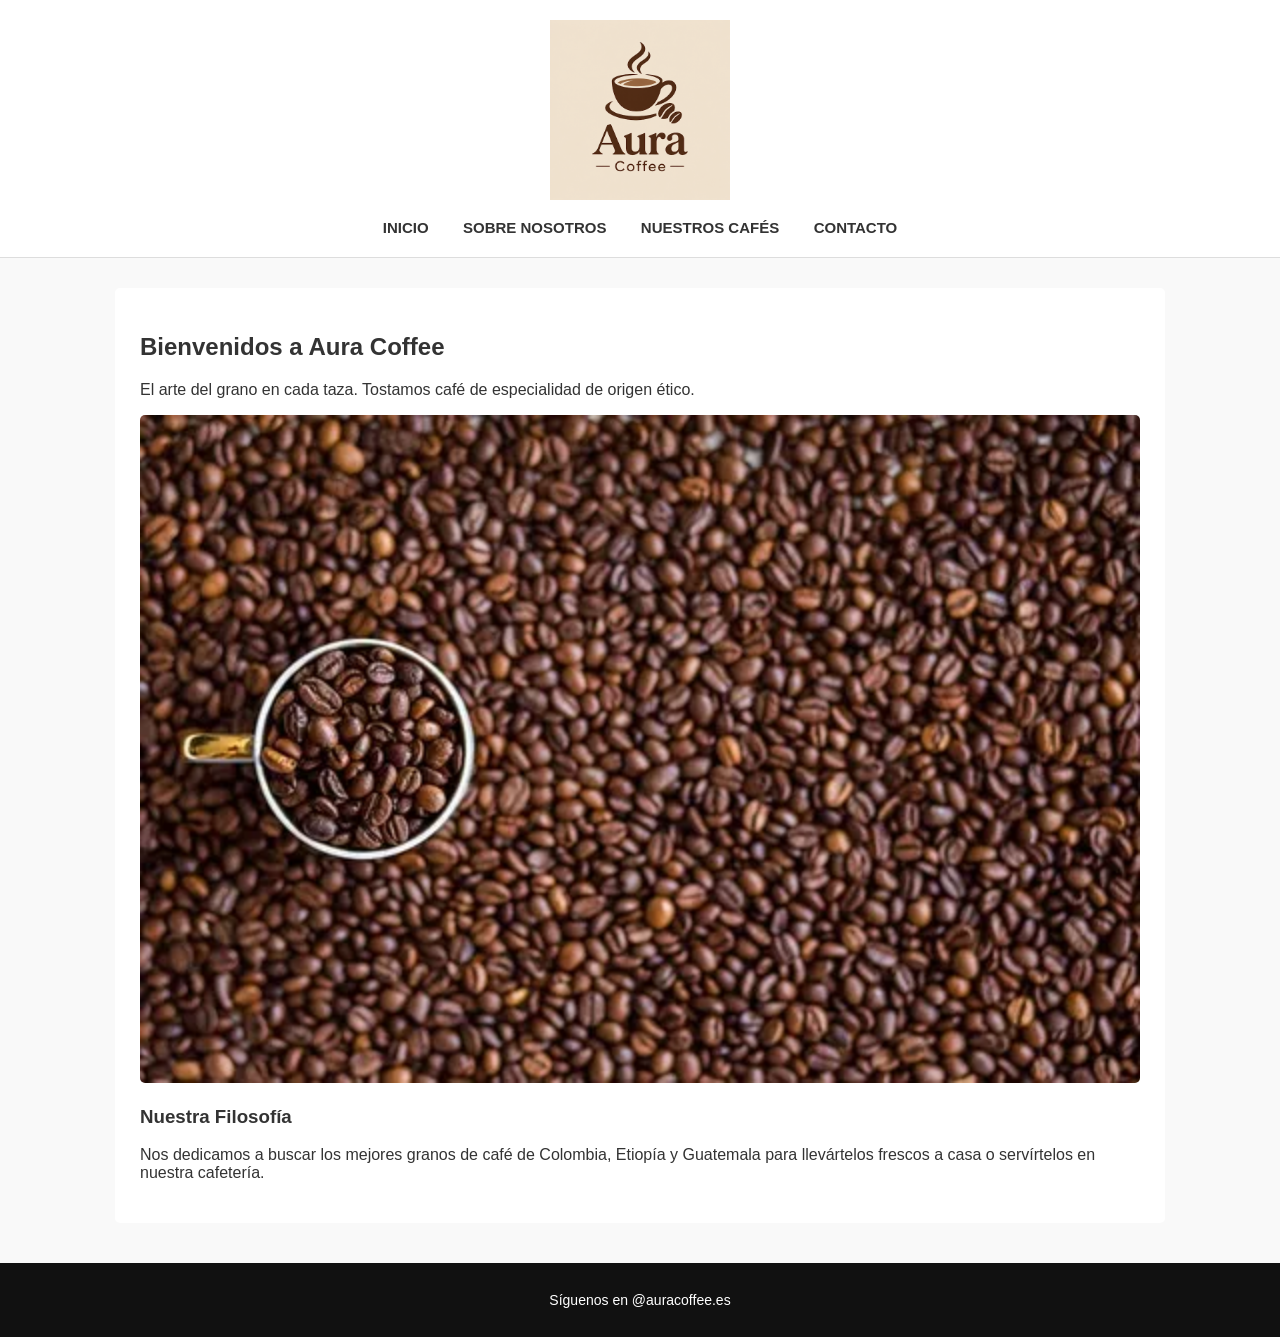
<file: index.html>
<!DOCTYPE html>
<html>
<head>
    <meta charset="UTF-8">
    <meta name="viewport" content="width=device-width, initial-scale=1.0">
    <meta name="description" content="Aura Coffee - Cafetería de especialidad con granos de origen ético y tueste artesanal.">
    <meta name="author" content="Nacho Gomez">
    <title>Aura Coffee - Inicio</title>
    <link rel="stylesheet" href="style.css">
</head>
<body>

    <header>
        <div class="header-container">
            <a href="index.html">
                <img src="Imagenes/logo_AuraCoffee.png" alt="Aura Coffee Logo" class="logo">
            </a>
            <div class="navegacion">
                <ul>
                    <li><a href="index.html">INICIO</a></li>
                    <li><a href="about.html">SOBRE NOSOTROS</a></li>
                    <li><a href="products.html">NUESTROS CAFÉS</a></li>
                    <li><a href="contact.html">CONTACTO</a></li>
                </ul>
            </div>
        </div>
    </header>

    <main>
        <h2>Bienvenidos a Aura Coffee</h2>
        <p>El arte del grano en cada taza. Tostamos café de especialidad de origen ético.</p>

        <img src="Imagenes/coffe.png" alt="Granos de café tostado" class="cafe">

        <h3>Nuestra Filosofía</h3>
        <p>Nos dedicamos a buscar los mejores granos de café de Colombia, Etiopía y Guatemala para llevártelos frescos a casa o servírtelos en nuestra cafetería.</p>
    </main>

    <footer>
        <p>Síguenos en @auracoffee.es</p>
    </footer>


</body>
</html>
</file>
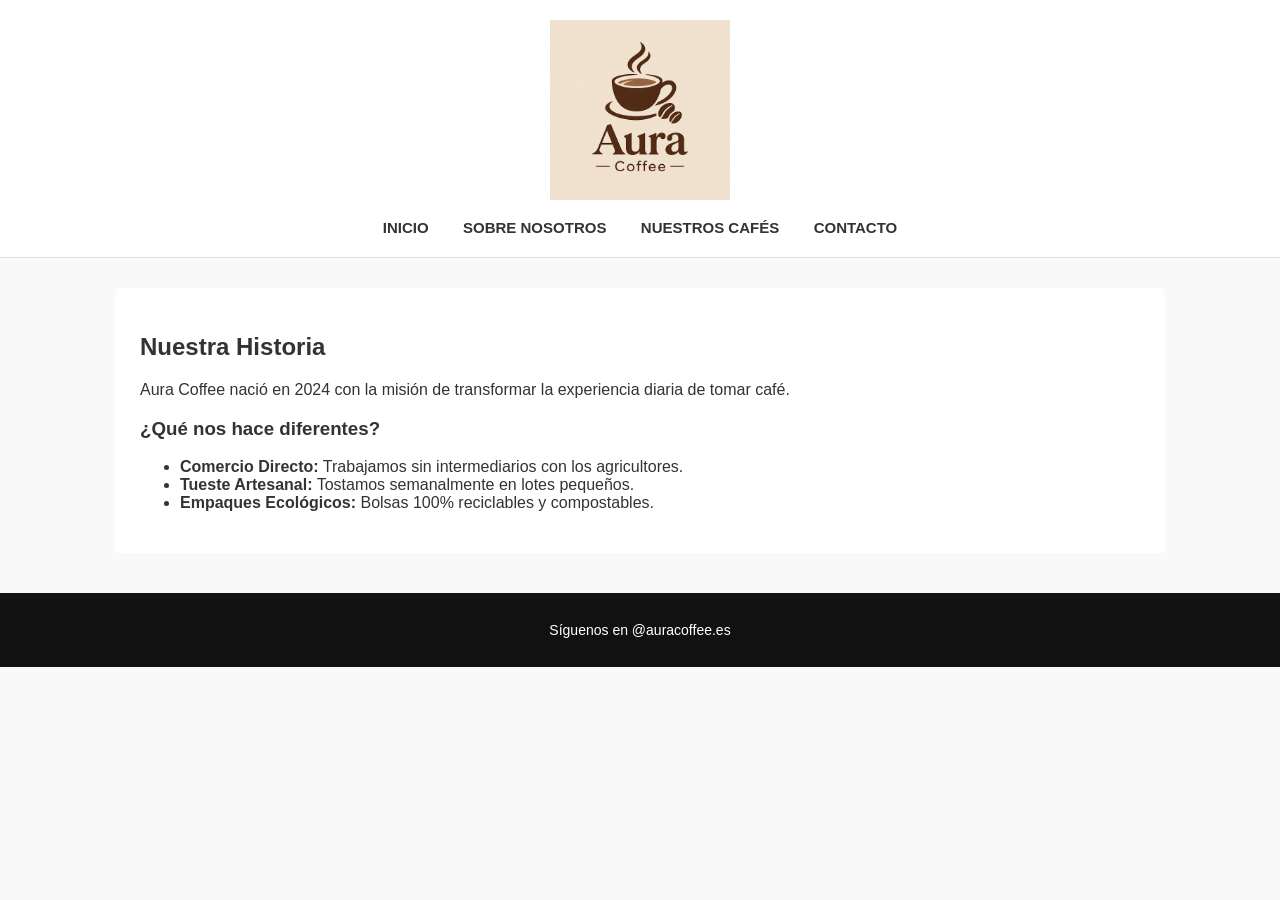
<file: about.html>
<!DOCTYPE html>
<html>
<head>
    <meta charset="UTF-8">
    <meta name="viewport" content="width=device-width, initial-scale=1.0">
    <meta name="description" content="Conoce la historia y el equipo detrás de Aura Coffee.">
    <meta name="author" content="Nacho Gomez">
    <title>Aura Coffee - Sobre Nosotros</title>
    <link rel="stylesheet" href="style.css">
</head>
<body>

    <header>
        <div class="header-container">
            <a href="index.html">
                <img src="Imagenes/logo_AuraCoffee.png" alt="Aura Coffee Logo" class="logo">
            </a>
            <div class="navegacion">
                <ul>
                    <li><a href="index.html">INICIO</a></li>
                    <li><a href="about.html">SOBRE NOSOTROS</a></li>
                    <li><a href="products.html">NUESTROS CAFÉS</a></li>
                    <li><a href="contact.html">CONTACTO</a></li>
                </ul>
            </div>
        </div>
    </header>

    <main>
        <h2>Nuestra Historia</h2>
        <p>Aura Coffee nació en 2024 con la misión de transformar la experiencia diaria de tomar café.</p>
        
        <h3>¿Qué nos hace diferentes?</h3>
        <ul>
            <li><strong>Comercio Directo:</strong> Trabajamos sin intermediarios con los agricultores.</li>
            <li><strong>Tueste Artesanal:</strong> Tostamos semanalmente en lotes pequeños.</li>
            <li><strong>Empaques Ecológicos:</strong> Bolsas 100% reciclables y compostables.</li>
        </ul>
    </main>

    <footer>
        <p>Síguenos en @auracoffee.es</p>
    </footer>

</body>
</html>
</file>
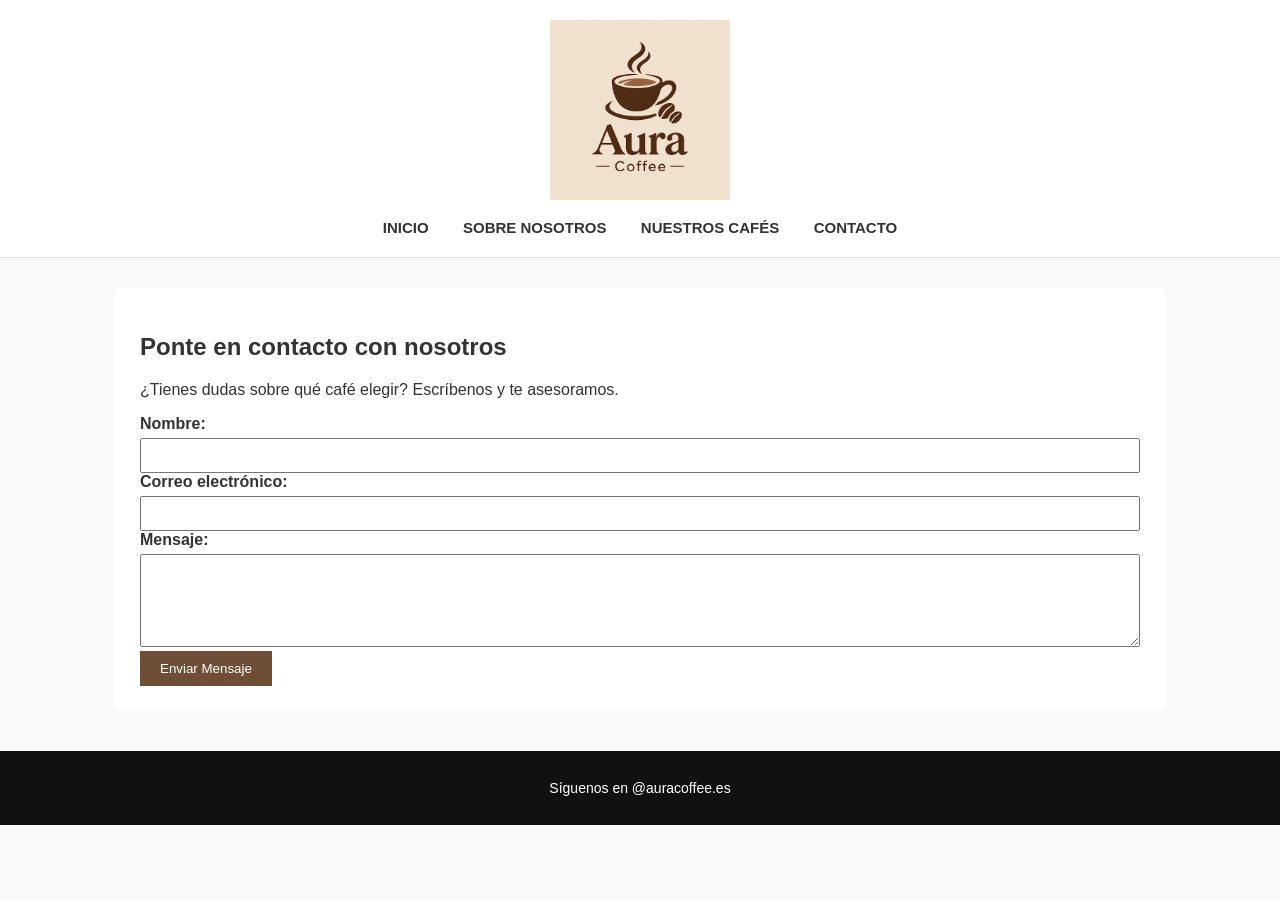
<file: contact.html>
<!DOCTYPE html>
<html>
<head>
    <meta charset="UTF-8">
    <meta name="viewport" content="width=device-width, initial-scale=1.0">
    <meta name="description" content="Formulario de contacto de Aura Coffee.">
    <meta name="author" content="Nacho Gomez">
    <title>Aura Coffee - Sobre Nosotros</title>
    <link rel="stylesheet" href="style.css">
</head>
<body>

        <header>
        <div class="header-container">
            <a href="index.html">
                <img src="Imagenes/logo_AuraCoffee.png" alt="Aura Coffee Logo" class="logo">
            </a>
            <div class="navegacion">
                <ul>
                    <li><a href="index.html">INICIO</a></li>
                    <li><a href="about.html">SOBRE NOSOTROS</a></li>
                    <li><a href="products.html">NUESTROS CAFÉS</a></li>
                    <li><a href="contact.html">CONTACTO</a></li>
                </ul>
            </div>
        </div>
    </header>

    <main>
        <h2>Ponte en contacto con nosotros</h2>
        <p>¿Tienes dudas sobre qué café elegir? Escríbenos y te asesoramos.</p>


        <form>
            <div>
                <label for="nombre">Nombre:</label>
                <input type="text" id="nombre" name="nombre" required>
            </div>
            <div>
                <label for="email">Correo electrónico:</label>
                <input type="email" id="email" name="email" required>
            </div>
            <div>
                <label for="mensaje">Mensaje:</label>
                <textarea id="mensaje" name="mensaje" rows="5" required></textarea>
            </div>
            <button type="submit">Enviar Mensaje</button>
        </form>
    </main>

    <footer>
        <p>Síguenos en @auracoffee.es</p>
    </footer>

</body>
</html>
</file>
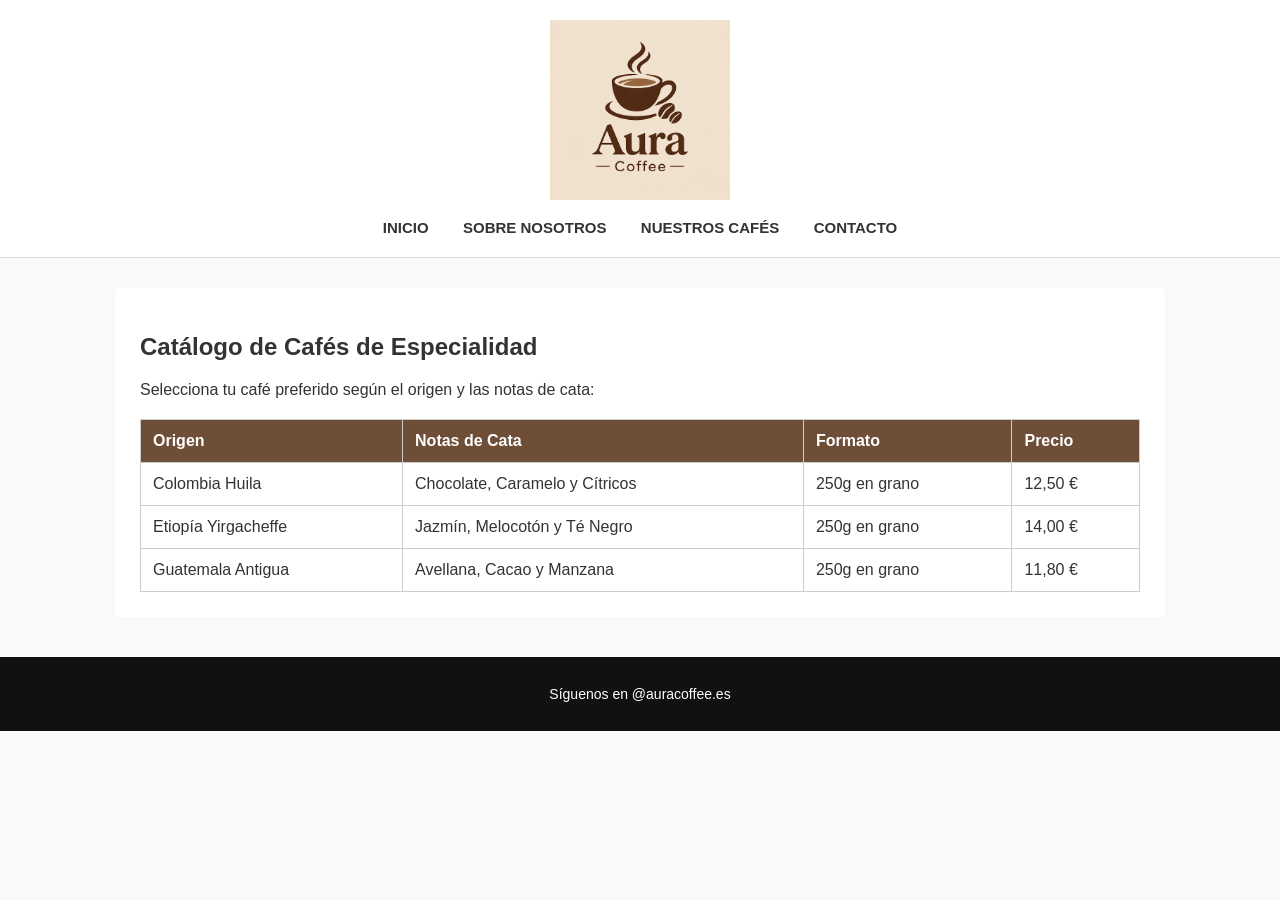
<file: products.html>
<!DOCTYPE html>
<html>
<head>
    <meta charset="UTF-8">
    <meta name="viewport" content="width=device-width, initial-scale=1.0">
    <meta name="description" content="Catálogo de cafés de especialidad de Aura Coffee.">
    <meta name="author" content="Nacho Gomez">
    <title>Aura Coffee - Sobre Nosotros</title>
    <link rel="stylesheet" href="style.css">
</head>
<body>

        <header>
        <div class="header-container">
            <a href="index.html">
                <img src="Imagenes/logo_AuraCoffee.png" alt="Aura Coffee Logo" class="logo">
            </a>
            <div class="navegacion">
                <ul>
                    <li><a href="index.html">INICIO</a></li>
                    <li><a href="about.html">SOBRE NOSOTROS</a></li>
                    <li><a href="products.html">NUESTROS CAFÉS</a></li>
                    <li><a href="contact.html">CONTACTO</a></li>
                </ul>
            </div>
        </div>
    </header>

    <main>
        <h2>Catálogo de Cafés de Especialidad</h2>
        <p>Selecciona tu café preferido según el origen y las notas de cata:</p>


        <table id="tabla_productos">
            <thead id="encabezado_tabla">
                <tr>
                    <th>Origen</th>
                    <th>Notas de Cata</th>
                    <th>Formato</th>
                    <th>Precio</th>
                </tr>
            </thead>
            <tbody id="cuerpo_tabla">
                <tr>
                    <td>Colombia Huila</td>
                    <td>Chocolate, Caramelo y Cítricos</td>
                    <td>250g en grano</td>
                    <td>12,50 €</td>
                </tr>
                <tr>
                    <td>Etiopía Yirgacheffe</td>
                    <td>Jazmín, Melocotón y Té Negro</td>
                    <td>250g en grano</td>
                    <td>14,00 €</td>
                </tr>
                <tr>
                    <td>Guatemala Antigua</td>
                    <td>Avellana, Cacao y Manzana</td>
                    <td>250g en grano</td>
                    <td>11,80 €</td>
                </tr>
            </tbody>
        </table>
    </main>

    <footer>
        <p>Síguenos en @auracoffee.es</p>
    </footer>

</body>
</html>
</file>
<file: style.css>
body {
    font-family: Arial, sans-serif;
    margin: 0;
    padding: 0;
    background-color: #f9f9f9;
    color: #333333;
}

header {
    background-color: #ffffff;
    border-bottom: 1px solid #dddddd;
    padding: 20px 0;
}

.header-container {
    width: 90%;
    max-width: 1100px;
    margin: 0 auto;
    text-align: center;
}

.logo {
    width: 180px;
    height: auto;
    margin-bottom: 15px;
}

.navegacion ul {
    list-style: none;
    padding: 0;
    margin: 0;
}

.navegacion ul li {
    display: inline;
    margin: 0 15px;
}

.navegacion ul li a {
    text-decoration: none;
    color: #333333;
    font-weight: bold;
    font-size: 15px;
}

main {
    width: 90%;
    max-width: 1000px;
    margin: 30px auto;
    background-color: #ffffff;
    padding: 25px;
    border-radius: 5px;
}

.cafe {
    width: 100%;
    height: auto;
    border-radius: 5px;
}

footer {
    background-color: #111111;
    color: #ffffff;
    text-align: center;
    padding: 15px;
    margin-top: 40px;
    font-size: 14px;
}

#tabla_productos {
    width: 100%;
    border-collapse: collapse;
    margin-top: 20px;
}

#tabla_productos, th, td {
    border: 1px solid #cccccc;
}
th, td {
    padding: 12px;
    text-align: left;
}

th {
    background-color: #6f4e37;
    color: white;
}

label {
    display: block;
    margin-bottom: 5px;
    font-weight: bold;
}

input[type="text"], input[type="email"], textarea {
    width: 100%;
    padding: 8px;
    box-sizing: border-box;
}

button {
    background-color: #6f4e37;
    color: white;
    border: none;
    padding: 10px 20px;
    cursor: pointer;
}

button:hover {
    background-color: #523927;
}
</file>
